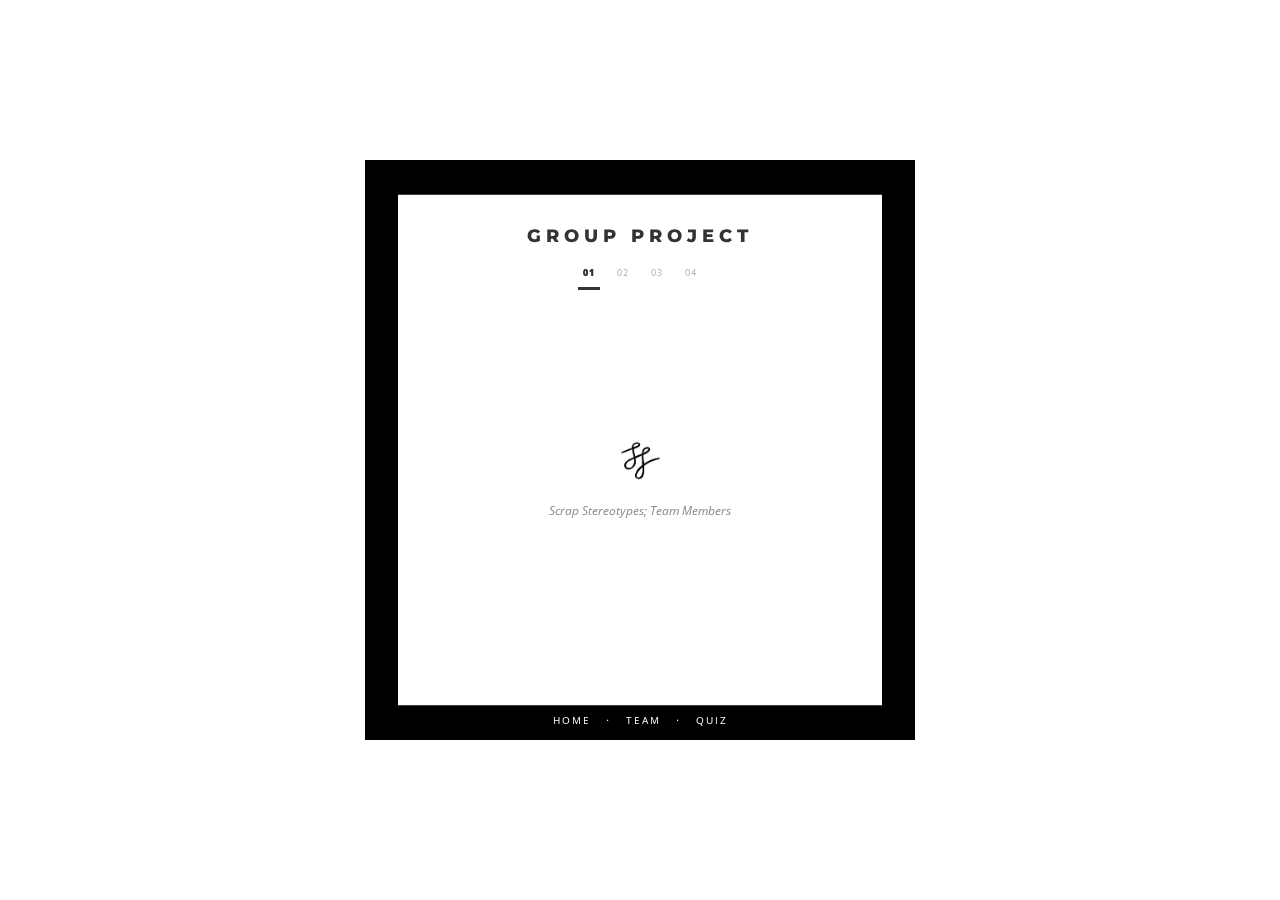
<file: ScrapStereotypes_Finished_Website/team.html>
<!doctype html>
<html lang="en">
<head>
<meta charset="UTF-8">
<title>Team Members</title>
<link rel="shortcut icon" href="{Favicon}">
<link rel="alternate" type="application/rss+xml" href="{RSS}">
<meta name="viewport" content="width=device-width, initial-scale=1">
<link href="https://fonts.googleapis.com/css?family=Montserrat:800|Open+Sans:400,400i,700,700i,800" rel="stylesheet">
<link href="css/style.css" rel="stylesheet" type="text/css">
<script src="https://ajax.googleapis.com/ajax/libs/jquery/2.1.3/jquery.min.js"></script>

</head>
<body id="body1">
<div id="frame"></div>
<div id="content">
  <div id="title"> Group Project <!-- title --> 
  </div>
  <ul class="tabs">
    <li class="tab-link current" data-tab="tab-1">01</li>
    <li class="tab-link" data-tab="tab-2">02</li>
    <li class="tab-link" data-tab="tab-3">03</li>
	<li class="tab-link" data-tab="tab-4">04</li>
  </ul>
  <div id="tab-1" class="tab-content current">
    <div id="index"> 
      	<div id="avatar"></div>
      		<div id="quote"> Scrap Stereotypes; Team Members 
      </div>
    </div>
  </div>
 
<div id="tab-2" class="tab-content"> 
	<img id="ingrida" src="images/Ingrida.png">
<div class="stats">
	<div class="column"> 
	
		<b>Name</b> Ingrida<br>
        <b>Main</b> Photographer<br>
        <b>Additional</b> Website Designer<br> 
    </div>
</div>
	<hr>
    Hello, my name's Ingrida and I'm one of the members in Scrap Steretoypes. My main job in this project was to photograph the students you see in our quiz. After photographing them, I edited the images in Photoshop. I was in charge of arranging dates and times to meet students as well as emailing students who would be interested in participating in our project. In addition to that, I helped book our Photography Studio and equipment so we would be able to take the photographs. Along with this, I helped design and create this website.
</div>
  
<div id="tab-3" class="tab-content">
	<img id="dylan" src="images/dylan.png">
<div class="stats">
	<div class="column"> 
		<b>Name</b> Dylan<br>
        <b>Main</b> Website Designer<br>
        <b>Additional</b> Game Designer<br>
    </div>
</div>
	<hr>
    Hi, I'm Dylan and I'm one of the members in Scrap Stereotypes. My main focus was working on our website. Due to the COVID-19 breakout and college being closed we had to change our idea from a physical exhibition to online, that's where we decided to create a website. My main job was to create an interactive game to display, this is where I created the quiz found on this page. Alongside Ingrida, I helped design and create this website.
</div>
	
<div id="tab-4" class="tab-content">
	<img id="Kayleigh" src="images/Kayleigh.png">
<div class="stats">
	<div class="column"> 
		<b>Name</b> Kayleigh<br>
        <b>Main</b> Illustrator<br>
        <b>Additional</b> Photographer<br>
    </div>
</div>
	<hr>
    Hi guys! My name's Kayleigh, and I'm one of the members in Scrap Stereotypes. I'm the illustrator for our group project, any images you see on our site - I drew! Alongside illustration, I was also a photographer. I took headshots for the students we photographed. I also helped Ingrida with planning and booking the Photography Studio and equipment.
</div>
	<nav> <a href="index.html">Home</a> <a href="team.html">Team</a> <a href="quiz.html">Quiz</a> </nav>
  </div>
	
<script src="https://static.tumblr.com/yzs4yqx/lOsokx99u/smoothscroll.min.js"></script> 
<script src="js/main.js"></script> 
<script>
$(document).ready(function(){
    $('ul.tabs li').click(function(){
        var tab_id = $(this).attr('data-tab');

        $('ul.tabs li').removeClass('current');
        $('.tab-content').removeClass('current');

        $(this).addClass('current');
        $("#"+tab_id).addClass('current');
    });
    
    $('ul.tabs li').click(function(){
        var masonry = new Macy({
        container: '#tags',
        debug: true,
        columns: 2,
        margin: {
            x: 10,
            y: 25
        }
    });
    });
});
</script>
</body>
</html>
</file>
<file: ScrapStereotypes_Finished_Website/css/style.css>
@charset "UTF-8";
/* CSS Document */ :root {
  /*=== change style options here: ===*/
  /* global */
  --body-font-color: #888;
  --body-font-size: 14px;
  --body-link-font-color: #000;
  --body-link-font-hover-color: #ccc;
  --body-background-color: white;
  /* content */
  --frame-color: #000;
  --title-font-color: #333;
  --navigation-font-color: #aaa;
  --current-tab-navigation-color: #333;
  --bottom-link-font-color: #fff;
  --border-color: #ddd;
  /* index */
  --quote-font-size: 12px;
  /* about */
  --stat-font-color: #333;
  /* miscellaneous */
  --scrollbar-color: #333;
  --selection-color: #333;
}
.tmblr-iframe {
  white-space: nowrap;
  -webkit-filter: invert(100%);
  filter: invert(100%);
  opacity: 0.6;
  -webkit-transform: scale(0.6, 0.6);
  transform: scale(0.6, 0.6);
  -webkit-transform-origin: right top;
  transform-origin: right top;
}
body {
  font: var(--body-font-size)/calc(1.5em + (var(--body-font-size) / 2)) Open Sans;
  color: var(--body-font-color);
  background: var(--body-background-color);
}
a {
  color: var(--body-link-font-color);
}
a:hover {
  color: var(--body-link-font-hover-color);
}
#frame {
  top: 0;
  left: 0;
  right: 0;
  bottom: 0;
  margin: auto;
  position: fixed;
  width: 550px;
  height: 580px;
  z-index: -1;
  background-image: var(--frame-image);
  background-color: var(--frame-color);
  background-size: cover;
  background-position: center;
  -webkit-clip-path: polygon(0% 0%, 0% 100%, 6% 100%, 6% 6%, 94% 6%, 94% 94%, 6% 94%, 6% 100%, 100% 100%, 100% 0%);
  clip-path: polygon(0% 0%, 0% 100%, 6% 100%, 6% 6%, 94% 6%, 94% 94%, 6% 94%, 6% 100%, 100% 100%, 100% 0%);
}
#content {
  top: 0;
  left: 0;
  right: 0;
  bottom: 0;
  margin: auto;
  position: absolute;
  width: 484px;
  height: 510px;
}
#title {
  font: 800 18px Montserrat;
  text-transform: uppercase;
  letter-spacing: 5px;
  text-align: center;
  margin-top: 30px;
  color: var(--title-font-color);
}
ul.tabs {
  left: 0;
  right: 0;
  padding: 0;
  margin: 10px auto 0;
  position: relative;
  list-style: none;
  text-align: center;
}
ul.tabs li {
  padding: 0 5px;
  margin: 0 4px;
  display: inline-block;
  cursor: pointer;
  font-size: 9px;
  color: var(--navigation-font-color);
  letter-spacing: 1px;
  border-bottom: 3px solid var(--body-background-color);
  -webkit-transition: all 0.2s ease;
  transition: all 0.2s ease;
}
ul.tabs li:hover {
  color: var(--current-tab-navigation-color);
}
ul.tabs li.current {
  font-weight: 800;
  text-shadow: 0 0;
  color: var(--current-tab-navigation-color);
  border-bottom: 3px solid var(--current-tab-navigation-color);
}
.tab-content {
  display: none;
  padding: 15px;
  width: 410px;
  height: 360px;
  top: 100px;
  left: 0;
  right: 0;
  margin: auto;
  overflow-y: auto;
  overflow-x: hidden;
  position: absolute;
  z-index: 1;
}
.tab-content.current {
  display: inherit;
}
#index {
  text-align: center;
  margin-top: 125px;
}
#avatar {
  width: 50px;
  height: 50px;
  border-radius: 100%;
  background-image: url("../images/logo.png");
  background-size: 50px;
  margin: 0 auto;
  margin-bottom: 12px;
}
#quote {
  font-style: italic;
  font-size: var(--quote-font-size);
}

.stats {
  width: 100%;
  margin-bottom: 10px;
  overflow: hidden;
}
.stats b {
  color: var(--stat-font-color);
  text-transform: uppercase;
  font-size: calc(var(--body-font-size) - 2px);
  margin-right: 3px;
  font-weight: 800;
}
.column {
  width: 50%;
  float: left;
}
hr {
  margin: 15px 0;
  border-color: var(--border-color);
}
#tags {
  text-align: center;
  margin-bottom: -25px;
  margin-top: -5px;
}
.tag-title {
  text-transform: uppercase;
  font-weight: bold;
  background: var(--tag-title-background-color);
  color: var(--tag-title-font-color);
  letter-spacing: 1px;
  padding: 3px 0;
}
.group a {
  display: block;
  padding: 4px;
  color: var(--body-font-color);
  border-bottom: 1px solid var(--border-color);
}
.group a:hover {
  color: var(--body-link-font-hover-color);
}
.group a:last-of-type {
  border-bottom: none;
}
nav {
  margin: 0 auto;
  left: 0;
  right: 0;
  bottom: -29px;
  position: absolute;
  text-align: center;
  font-size: 10px;
  letter-spacing: 2px;
  text-transform: uppercase;
}
#ingrida {
	
	width: 46%;
	
	top: 34%;
	left: 27%;
	position: relative;
}
#ingrida:hover {
        transform: scale(2.5);
	   top: 98px;
      }
#dylan {
	
	width: 50%;
	
	top: 4%;
	left: 25%;
	position: relative;
}
#dylan:hover {
        transform: scale(2.5);
	   top: 98px;
      }
#Kayleigh {
	
	width: 50%;
	
	top: 34%;
	left: 25%;
	position: relative;
}
#Kayleigh:hover {
        transform: scale(2.5);
	   top: 98px;
      }
nav a {
  color: var(--bottom-link-font-color);
}
nav a::after {
  content: '‧';
  margin-left: 15px;
  margin-right: 10px;
}
nav a:last-of-type::after {
  display: none;
}
::-webkit-scrollbar {
  width: 3px;
  background: var(--body-background-color);
}
::-webkit-scrollbar-thumb:vertical {
  background: var(--scrollbar-color);
}
::selection {
  background: var(--selection-color);
  color: #fff;
}
::-moz-selection {
  background: var(--selection-color);
  color: #fff;
}
p::selection {
  background: var(--selection-color);
  color: #fff;
}
p::-moz-selection {
  background: var(--selection-color);
  color: #fff;
}
article, figure, footer, main, menu, nav, section {
    display: block;
}
body {
    margin: 0;
    padding: 0;
    width: 100%;
    height: 100%;
}
audio, video {
    display: inline-block;
    vertical-align: baseline;
}

audio:not([controls]) {
    display: none;
    height: 0;
}

[hidden], template {
    display: none;
}

button, input, optgroup, select, textarea {
    font-family: inherit;
    font-size: inherit;
    line-height: inherit;
    border: 0;
    outline: 0;
    margin: 0;
    padding: 0;
}

button, optgroup {
    cursor: pointer;
}

button, input {
    overflow: visible;
}

button, select {
    text-transform: none;
}

button, html [type="button"], [type="reset"], [type="submit"] {
    -webkit-appearance: button;
}

textarea {
    overflow: auto;
}
[type="checkbox"], [type="radio"] {
    box-sizing: border-box;
    padding: 0;
}

[type="search"] {
    -webkit-appearance: textfield;
    outline-offset: -2px;
}

[type="search"]::-webkit-search-cancel-button, [type="search"]::-webkit-search-decoration {
    -webkit-appearance: none;
}

::-webkit-input-placeholder {
    color: inherit;
}

:-moz-placeholder {
    color: inherit; 
    opacity: 1;
}

::-moz-placeholder {
    color: inherit; 
    opacity: 1;
}

:-ms-input-placeholder {
    color: inherit;
}

input:focus::-webkit-input-placeholder {
    color: transparent;
}

input:focus:-moz-placeholder {
    color: transparent;
}

input:focus::-moz-placeholder {
    color: transparent;
}

input:focus:-ms-input-placeholder {
    color: transparent;
}

a {
    background-color: transparent;
    text-decoration: none;
    -webkit-transition: all 0.5s ease;
    transition: all 0.5s ease;
}

a:active, a:hover {
    outline: 0;
}

b, strong {
    font-weight: 700;
}

h1 {
    margin: 0;
}

small, sub, sup {
    font-size: 100%;
}

img {
    border: 0;
}
</file>
